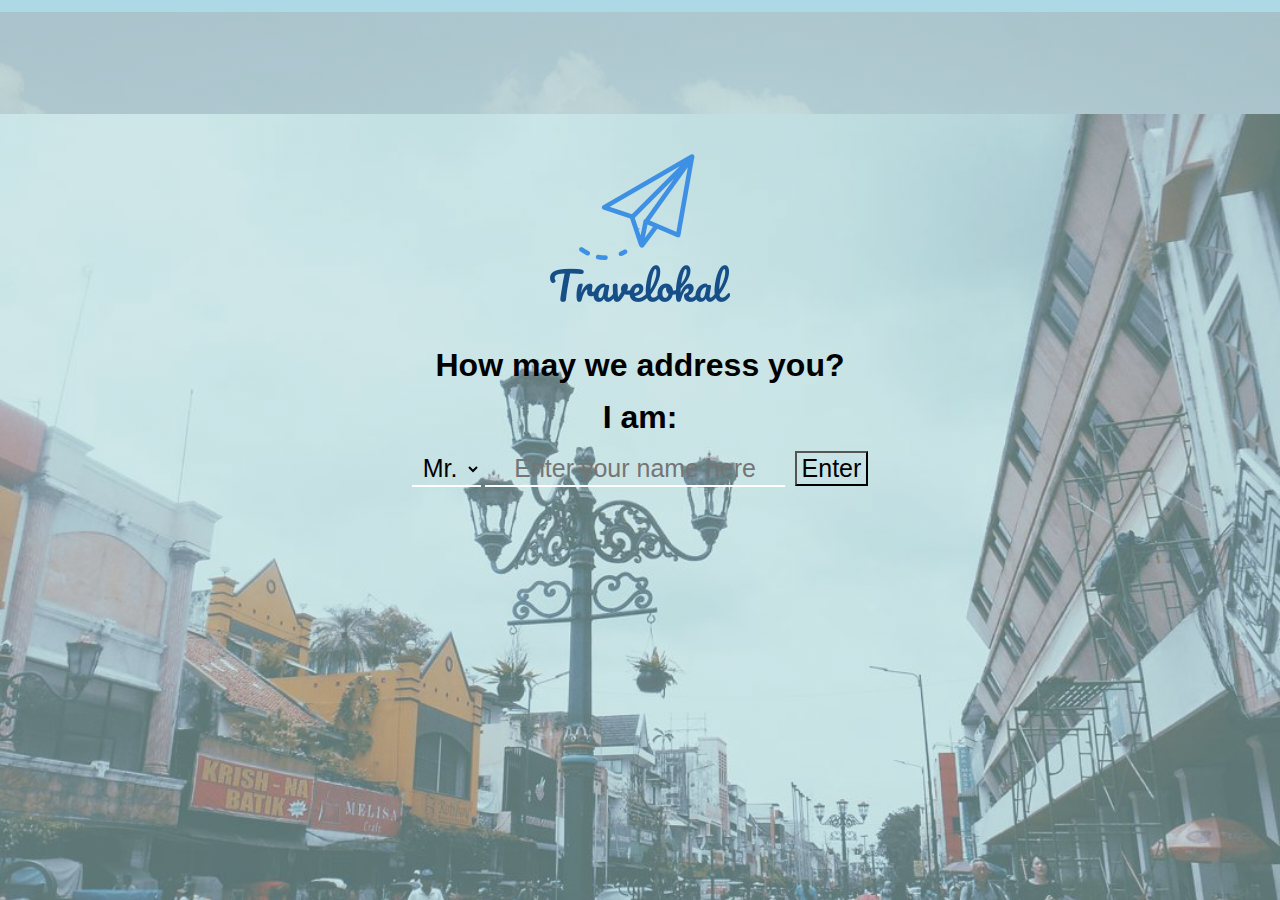
<file: index.html>
<!DOCTYPE html>
<html lang="en">
    <head>
        <title>Travelokal - Your Ideal Traveling Partner</title>
        <link href="./style.css" rel="stylesheet"/>
    </head>
    <body>
        <div id="landing-page">
            <img src="img/logo/blue-logo.png"/>
            <h1 class="asking-name">How may we address you?</h1>
            <h1 class="asking-name">I am:</h1>
            <div id="customer-welcome">
                <select id="gender">
                    <option value="Mr.">Mr.</option>
                    <option value="Mrs.">Mrs.</option>
                </select>
                <form id="name-form">
                    <input class="text-form" id="customer-name" type="text" placeholder="Enter your name here" required/>
                    <button class="button-form" id="input-name">Enter</button>
                </form>
            </div>
        </div>
        <div id="home">
            <div id="header">
                <input type="image" id="to-top" src="./img/logo/white-logo-only.png" width="50px" height="50px"/>
            </div>
            <div id="isi">
                <a href="#welcome"><img src="./img/logo/blue-logo-only.png" height="150" width="150"/></a>
                <h1 id="welcome"></h1>
                <p>Lorem ipsum dolor sit amet, consectetur adipiscing elit. Mauris non metus dignissim, iaculis turpis blandit, aliquam justo. Quisque varius ipsum felis, et finibus massa consequat sit amet. Duis condimentum est mauris, eget porta augue vestibulum et. Morbi eu nunc lobortis, scelerisque tortor ac, varius lectus. Donec sit amet tellus nisi. Curabitur massa leo, vulputate id nisl non, viverra cursus urna. Mauris at eleifend urna. Sed sed cursus neque. Cras convallis tortor imperdiet augue molestie, eget sodales felis consequat. Mauris bibendum maximus libero, in rutrum ante efficitur et.</p>
                <div id="asking-favorite-places">
                    <h1 id="letUsKnow">Let us know your top 3 places you want to visit in Indonesia!</h1>
                    <form id="favorite-places">
                        <input class="text-form" id="place-name" type="text" placeholder="type here" required/>
                        <button class="button-form" id="input-place-name">Enter</button>
                    </form>
                    <ul id="list-favorites">
                    </ul>
                </div>
            </div>
            <div id='footer'>
                <h2>Take a closer look at us on:</h2>
                <a href="https://www.instagram.com/awyudhanto/" target= "_blank"><img class='sosmed' src="./img/socialmedia/011-instagram.png"/></a>
                <img class='sosmed' src="./img/socialmedia/013-twitter.png"/>
                <img class='sosmed' src="./img/socialmedia/008-youtube.png"/>
            </div>
        </div>
        <script src="travel.js"></script>
    </body>
</html>
</file>
<file: style.css>
*{
    text-decoration: none;
    padding: 0;
    margin: 0;
    text-align: center;
    font-family: 'Book Antiqua', sans-serif;
    box-sizing: border-box;
}

html {
    height: 100%;
    width: 100%;
}

body {
    /*background-image: linear-gradient(#781bdf, #d25275);*/
    background-color: rgb(173, 216, 230);
    height: 100%;
    background-image: linear-gradient(rgba(173, 216, 230, 0.5),rgba(173, 216, 230, 0.5)), url(./img/background1.jpg);
    background-image: url(./img/background2.jpg), url(./img/background1.jpg);
    background-size: 100%;
    background-position-x: 50%;
    background-position-y: -190%, 25%;
    background-repeat: no-repeat;
}

#landing-page {
    position: absolute;
    top: 50%;
    left: 50%;
    margin-right: -50%;
    padding-top: 10%;
    transform: translate(-50%, -50%);
    background: linear-gradient(rgba(173, 216, 230, 0.5),rgba(173, 216, 230, 0.5));
    width: 100%;
    height: 100%;
}

.asking-name {
    margin-top: 15px;
    margin-bottom: 15px;
}

#gender {
    display: inline-block;
    border: none;
    border-bottom: 2px solid white;
    background-color: rgba(0, 0, 0, 0);
    height: 35px;
    font-size: 25px;
}

form {
    display: inline-block;
}

form .text-form {
    border: none;
    border-bottom: 2px solid white;
    background-color: rgba(0, 0, 0, 0);
    height: 35px;
    width: 300px;
    font-size: 25px;
}

form .button-form {
    background-color: rgba(0, 0, 0, 0);
    padding-left: 5px;
    padding-right: 5px;
    height: 35px;
    font-size: 25px;
    margin-left: 5px;
}

#home {
    display: none;
    width: 100%;
    height: 200%;
    background: linear-gradient(rgba(173, 216, 230, 0.5),rgba(173, 216, 230, 0.5));
}

#header {
    background-color: rgb(173, 216, 230);
    position: fixed;
    width: 100%;
}

#isi {
    margin-top: 140px;
    margin-left: 100px;
    margin-right: 100px;
    font-size: 20px;
    width: 100%;
}

#welcome {
    margin-top: 15px;
}

p {
    margin-top: 15px;
    margin-bottom: 15px;
}

h1 {
    margin-top: 200px;
}

#asking-favorite-places {
    margin-top: 350px;
}

#favorite-places {
    margin-top: 30px;
    margin-bottom: 15px;
    
}

.answer {
    margin-top: 50px;
    font-size: 25px;
}

.delete {
    background: royalblue;
    padding: 1px;
    border-radius: 4px;
    cursor: pointer;
    color: white;
    float: right;
    margin-top: 3px;
    margin-right: 3px;
}

ul {
    list-style-type: none;
    background-color: rgb(173, 216, 230);
    width: 34%;
    margin-left: 378px;
    margin-top: 15px;
}

#list-favorites li {
    font-size: 20px;
    width: 100%;
    font-weight: bold;
    margin-bottom: 15px;
}

#footer {
    background-color:rgb(173, 216, 230);
    width: 100%;
    margin-top: 1300px;
    position: absolute;
}

.sosmed {
    width: 50px;
    height: 50px;
}
</file>
